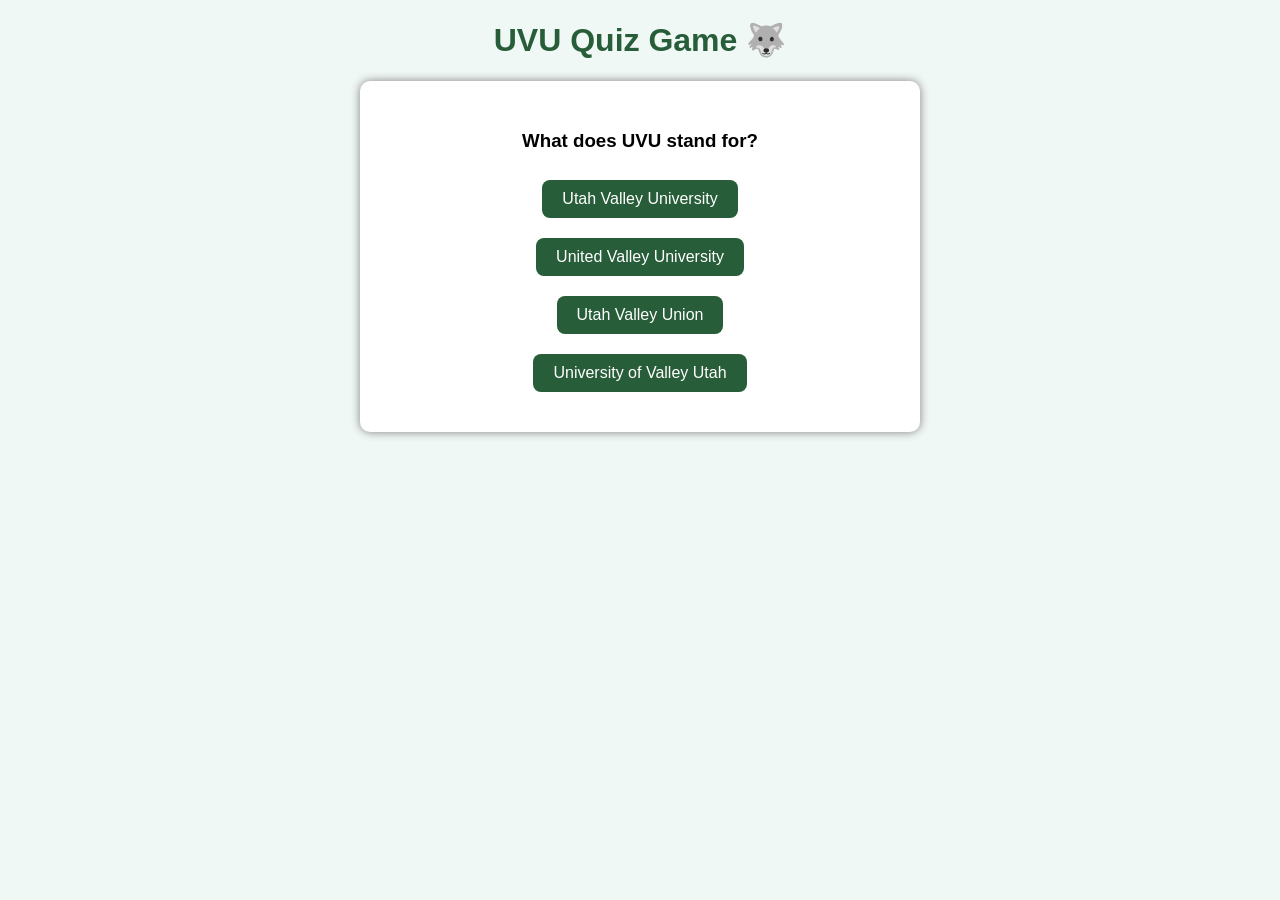
<file: ai.html>
<!DOCTYPE html>
<html>
<head>
<title>UVU Quiz</title>

<style>

body{
    font-family: Arial, sans-serif;
    background-color: #f0f8f5;
    text-align: center;
}

.quizbox{
    background-color: white;
    width: 500px;
    margin: auto;
    padding: 30px;
    border-radius: 10px;
    box-shadow: 0px 0px 10px gray;
}

h1{
    color: #275D38;
}

button{
    background-color: #275D38;
    color: white;
    border: none;
    padding: 10px 20px;
    margin: 10px;
    font-size: 16px;
    border-radius: 8px;
    cursor: pointer;
}

button:hover{
    background-color: #3f8f5a;
}

</style>

<script>

let score = 0;
let question = 0;

const questions = [
{
q: "What does UVU stand for?",
a: ["Utah Valley University","United Valley University","Utah Valley Union","University of Valley Utah"],
correct: 0
},

{
q: "Where is UVU located?",
a: ["Salt Lake City","Orem","Provo","Logan"],
correct: 1
},

{
q: "What is UVU's mascot?",
a: ["Wolverines","Wildcats","Cougars","Eagles"],
correct: 0
},

{
q: "What color is associated with UVU?",
a: ["Blue","Green","Red","Purple"],
correct: 1
},

{
q: "What conference does UVU compete in?",
a: ["Big 10","SEC","WAC","Pac-12"],
correct: 2
}
];

function showQuestion(){

if(question >= questions.length){
document.getElementById("quiz").innerHTML =
"<h2>Your score: " + score + "/5</h2><p>Great job Wolverine! 🐺</p>";
return;
}

let q = questions[question];

let html = "<h3>" + q.q + "</h3>";

for(let i=0;i<q.a.length;i++){
html += "<button onclick='checkAnswer("+i+")'>" + q.a[i] + "</button><br>";
}

document.getElementById("quiz").innerHTML = html;
}

function checkAnswer(choice){

if(choice === questions[question].correct){
score++;
}

question++;
showQuestion();

}

</script>

</head>

<body onload="showQuestion()">

<h1>UVU Quiz Game 🐺</h1>

<div class="quizbox">
<div id="quiz"></div>
</div>

</body>
</html>
</file>
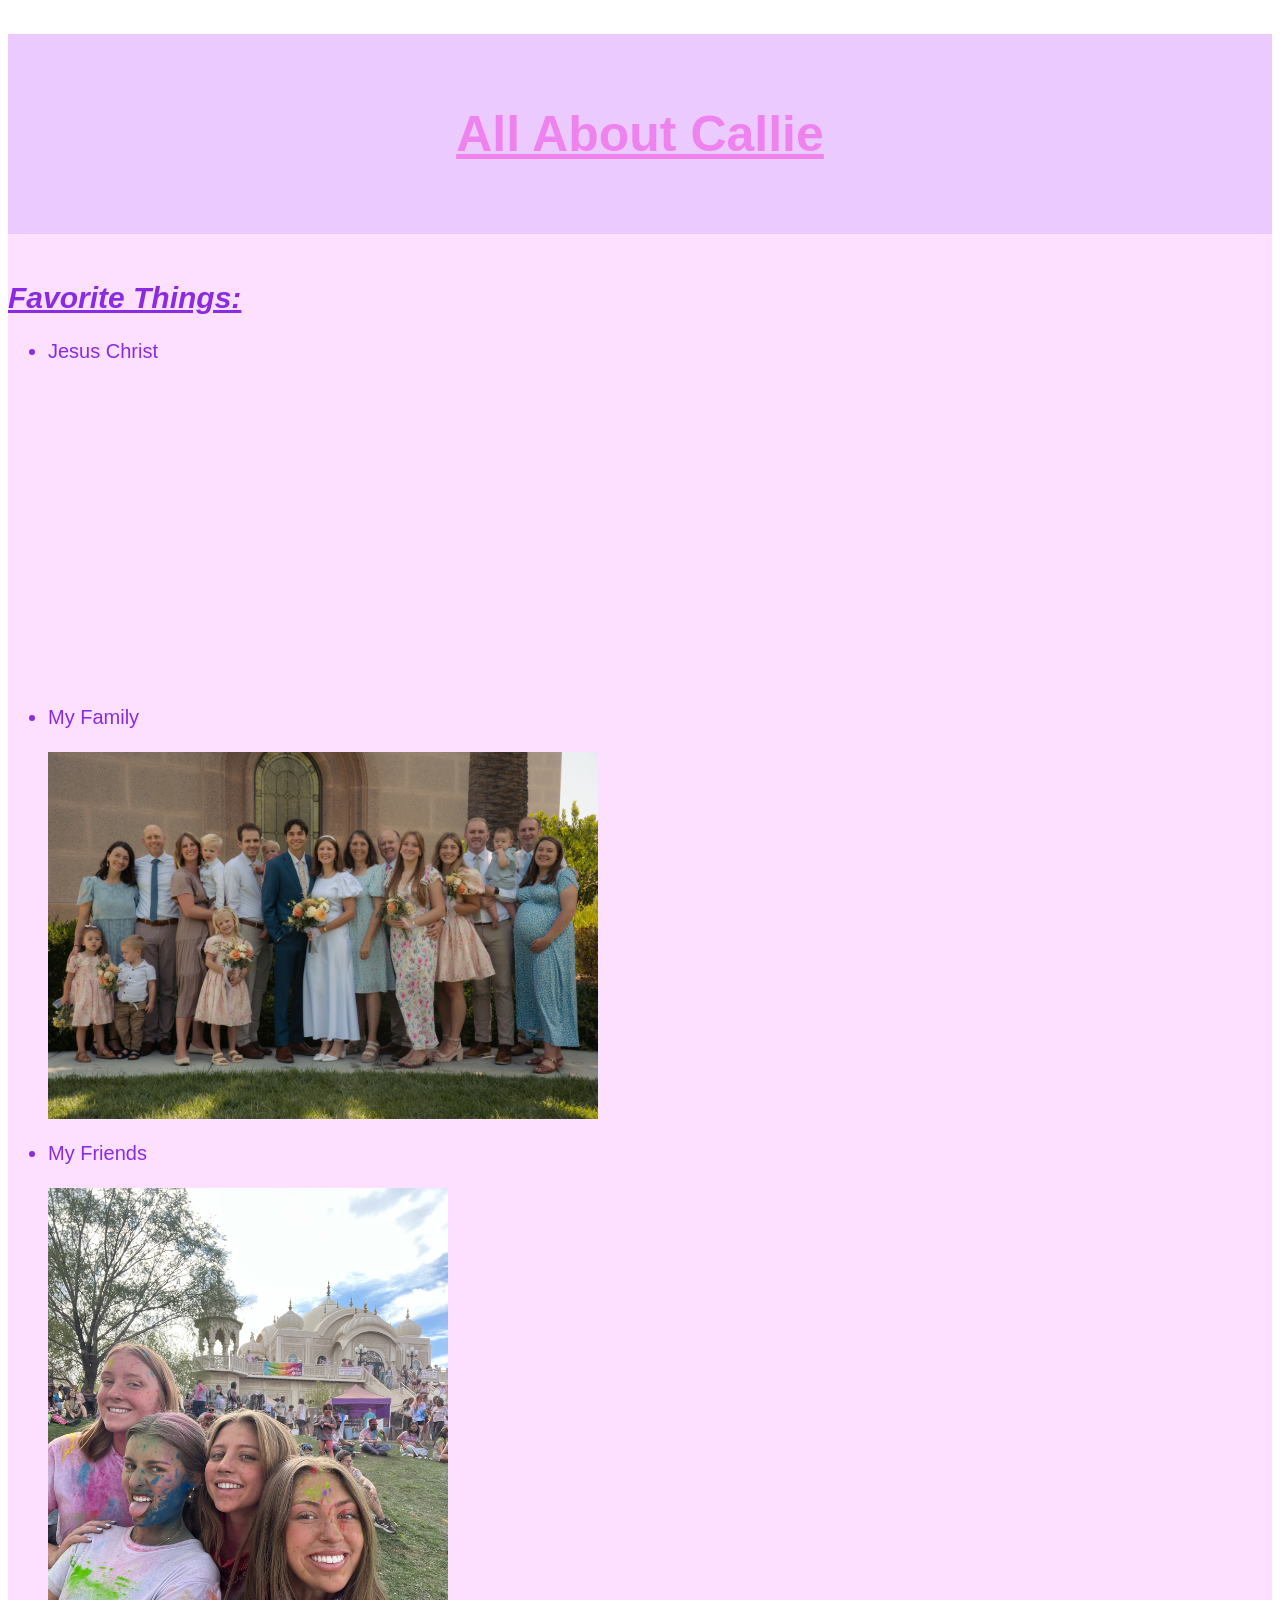
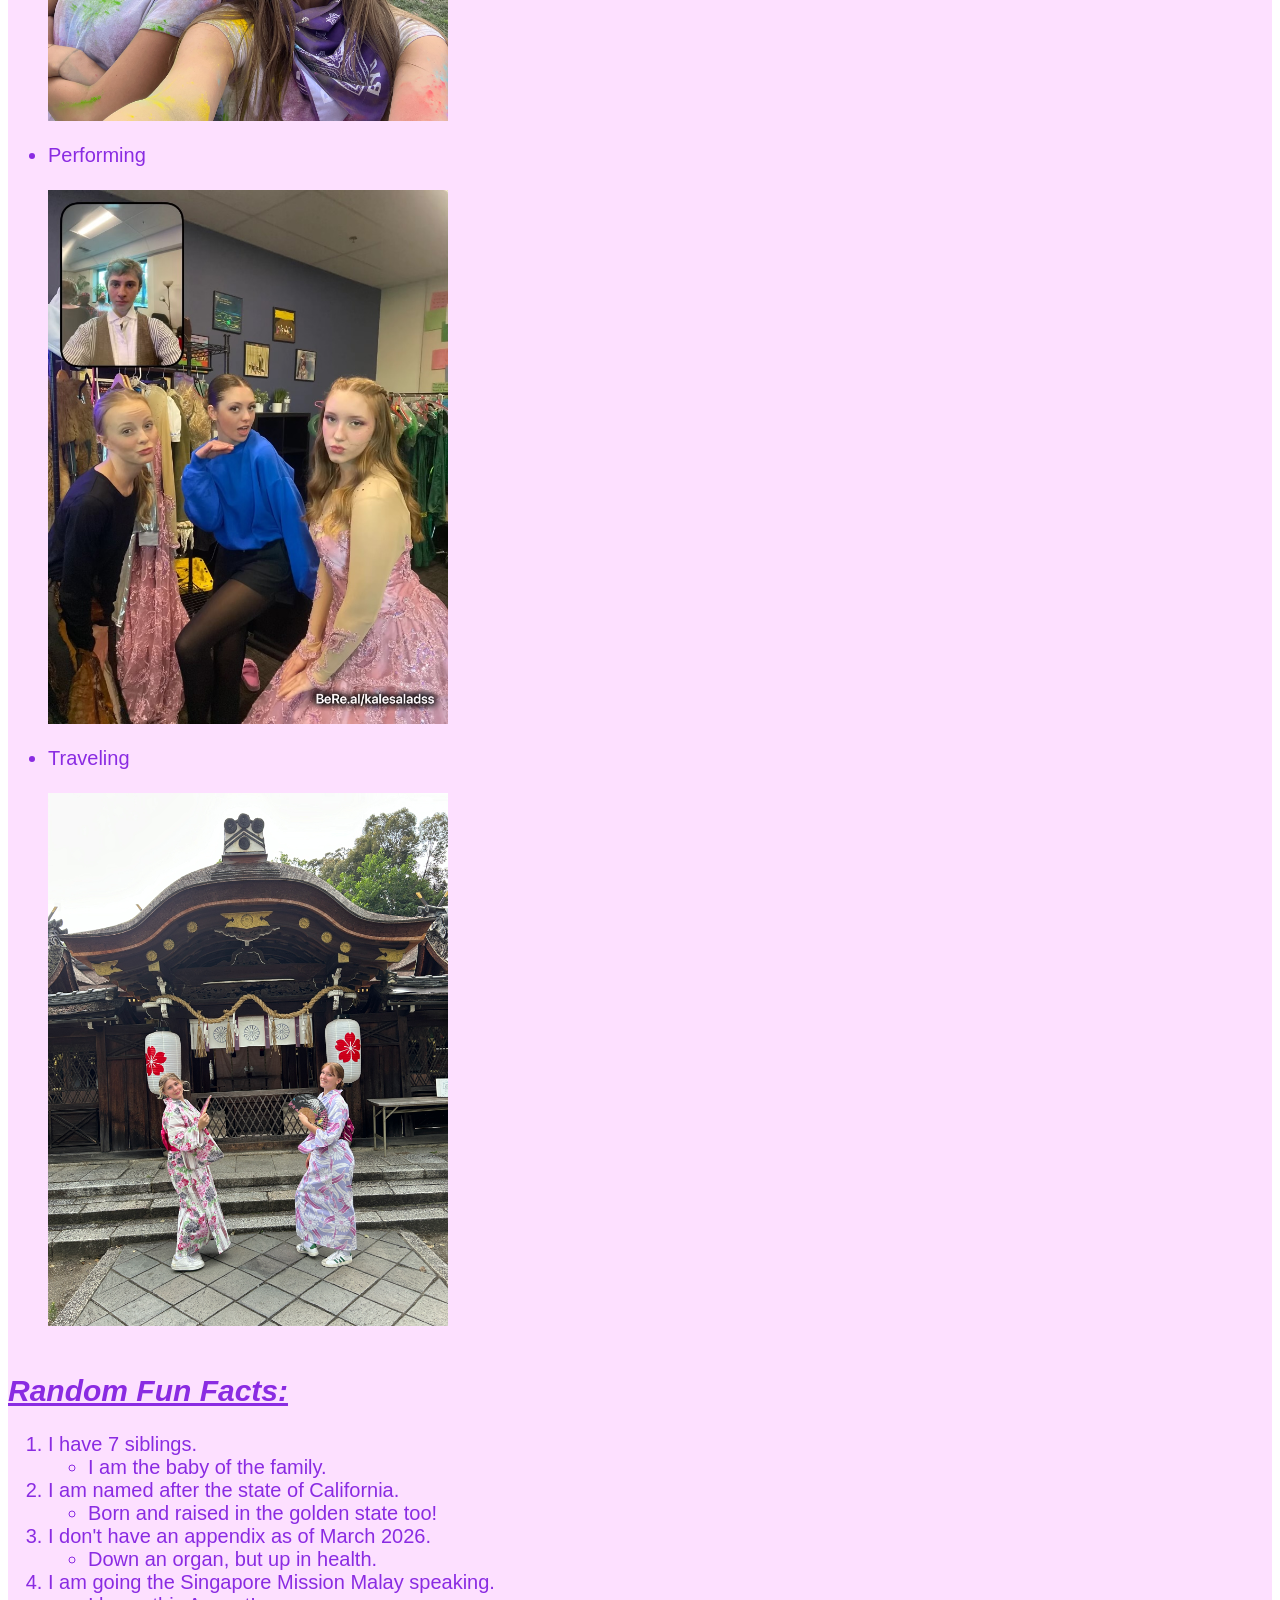
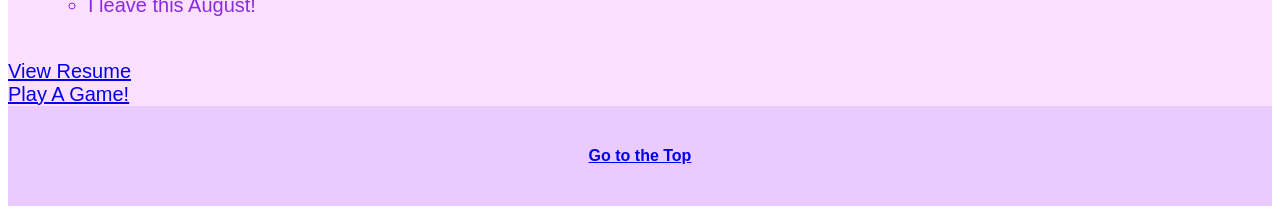
<file: fromscratch.html>
<!DOCTYPE html>
<html lang="en">
<head>
    <meta charset="UTF-8">
    <meta name="viewport" content="width=device-width, initial-scale=1.0">
    <title>Callie Bastian - Home Page</title>
    <link rel="stylesheet" type="text/css" href= "css/mystyles.css">
</head>
<body>
     <div class="header">
    <h1 id="top">All About Callie </h1>
    </div>
     
     <div class="mainbody">
      <br>
   <h2>Favorite Things:</h2>
   <ul>
    <li>Jesus Christ</li>
    <br>
    <iframe width="560" height="315" src="https://www.youtube.com/embed/YKxepqky6Zg?si=HlRmcyrI4g9IUmiA" title="YouTube video player" frameborder="0" allow="accelerometer; autoplay; clipboard-write; encrypted-media; gyroscope; picture-in-picture; web-share" referrerpolicy="strict-origin-when-cross-origin" allowfullscreen></iframe>
    <br>
    <li>My Family</li>
    <br>
    <img src="assets/img/Family.JPEG" width ="550px">
    <br>
    <li>My Friends</li>
    <br>
    <img src="assets/img/Friends.JPG" width ="400px">
    <br>
    <li>Performing</li>
    <br>
    <img src="assets/img/BeReal.jpg" width ="400px">
    <br>
    <li>Traveling</li>
    <br>
    <img src="assets/img/Japan.JPG" width ="400px">
    <br>
   </ul>
   <h2>Random Fun Facts:</h2>
   <ol>
   <li>I have 7 siblings.</li>
   <ul>
    <li>I am the baby of the family.</li>
   </ul>
   <li>I am named after the state of California.</li>
   <ul>
    <li>Born and raised in the golden state too!</li>
   </ul>
   <li>I don't have an appendix as of March 2026.</li>
   <ul>
    <li>Down an organ, but up in health.</li>
   </ul>
   <li>I am going the Singapore Mission Malay speaking.</li>
   <ul>
    <li>I leave this August!</li>
   </ul>
   <br>
   <div class='tableauPlaceholder' id='viz1776723889015' style='position: relative; max-width: 600px;'><noscript><a href='#'><img alt='Singapore Population (2024) ' src='https:&#47;&#47;public.tableau.com&#47;static&#47;images&#47;ZN&#47;ZNNPPJ7M9&#47;1_rss.png' style='border: none' /></a></noscript><object class='tableauViz'  style='display:none;'><param name='host_url' value='https%3A%2F%2Fpublic.tableau.com%2F' /> <param name='embed_code_version' value='3' /> <param name='path' value='shared&#47;ZNNPPJ7M9' /> <param name='toolbar' value='yes' /><param name='static_image' value='https:&#47;&#47;public.tableau.com&#47;static&#47;images&#47;ZN&#47;ZNNPPJ7M9&#47;1.png' /> <param name='animate_transition' value='yes' /><param name='display_static_image' value='yes' /><param name='display_spinner' value='yes' /><param name='display_overlay' value='yes' /><param name='display_count' value='yes' /><param name='language' value='en-US' /></object></div>                <script type='text/javascript'>                    var divElement = document.getElementById('viz1776723889015');                    var vizElement = divElement.getElementsByTagName('object')[0];                    vizElement.style.width='100%';vizElement.style.height=(divElement.offsetWidth*0.75)+'px';                    var scriptElement = document.createElement('script');                    scriptElement.src = 'https://public.tableau.com/javascripts/api/viz_v1.js';                    vizElement.parentNode.insertBefore(scriptElement, vizElement);                </script>
   </ol>
   <a href="index.html" target="_blank">View Resume</a>
     <br>
     <a href="ai.html" target="_blank">Play A Game!</a>
   </div>
   <div class="footer">
   <a href="#top">Go to the Top</a>
   </div>
</body>
</html>
</file>
<file: css/mystyles.css>
.header{
    background-color: rgba(215, 150, 255, 0.491);
    color: violet;
    font-size: 25px;
    height: 200px;
    line-height: 200px;
    text-align: center;
    font-family: Verdana, Geneva, Tahoma, sans-serif;
    text-decoration: underline;

}
.mainbody{
    background-color: rgba(250, 192, 255, 0.491);
    font-size: 20px;
    color: blueviolet;
    font-family: Verdana, Geneva, Tahoma, sans-serif;

}
 img{
    display: block;
 }

.footer{
    text-align: center;
    font-weight: bold;
    background-color: rgba(215, 150, 255, 0.491);
    color:violet;
    height: 100px;
    line-height: 100px;
    font-family: Verdana, Geneva, Tahoma, sans-serif;
   
}
.mainbody h2{
    text-decoration: underline;
    font-style: italic;
}
</file>
